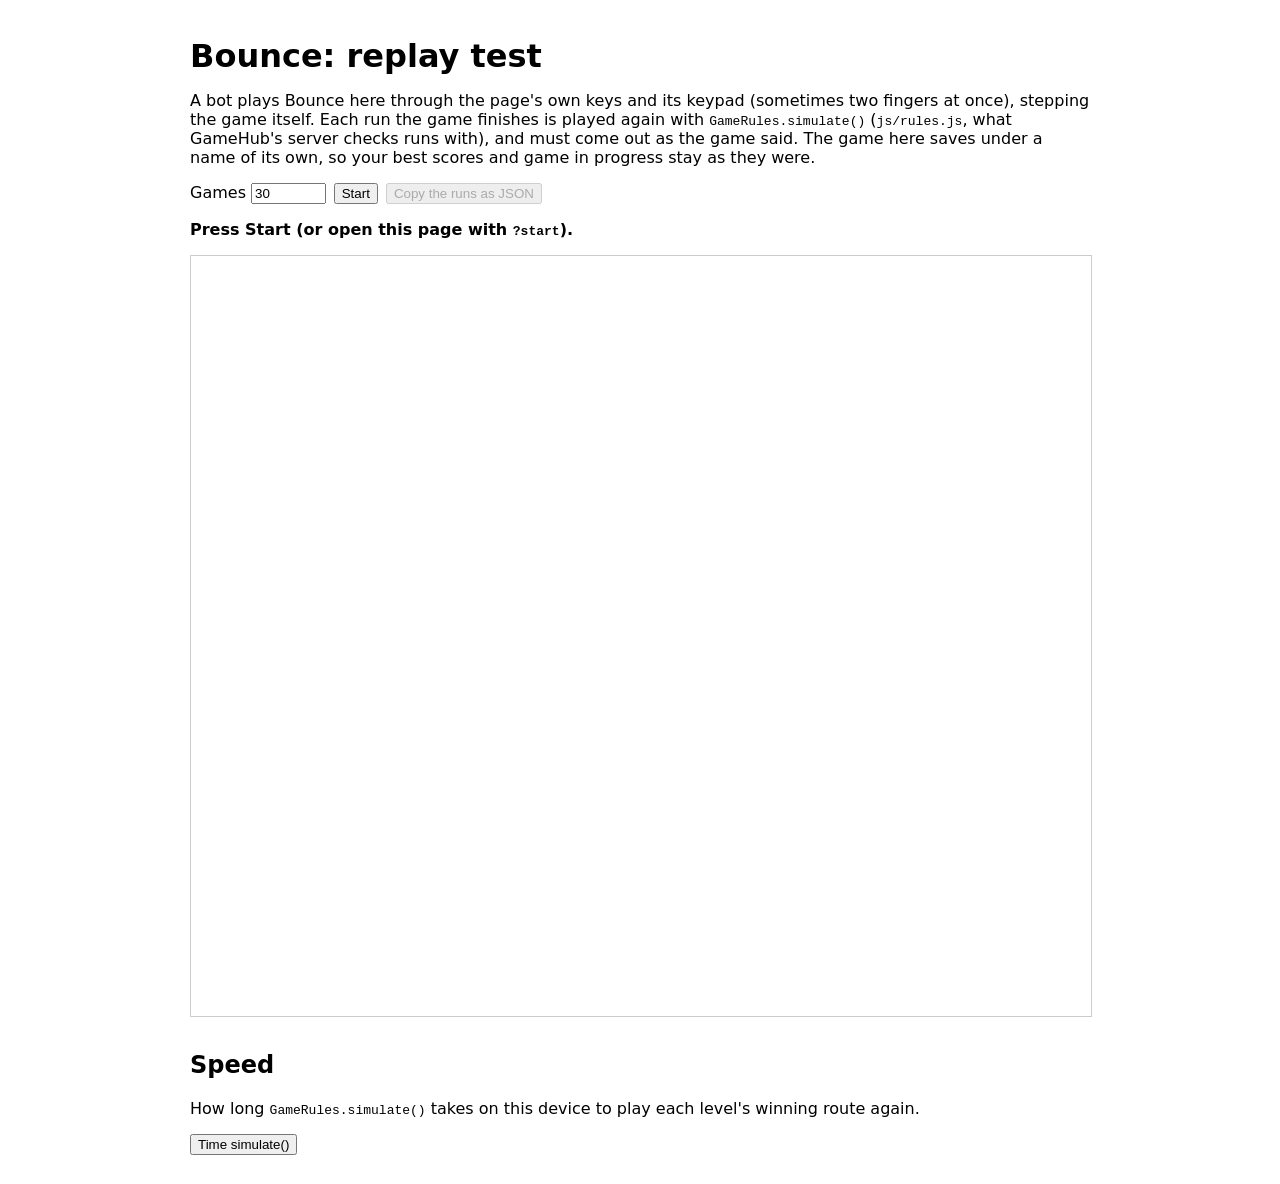
<file: test/index.html>
<!DOCTYPE html>
<html lang="en" data-game="bounce">
<head>
    <meta charset="UTF-8">
    <meta name="viewport" content="width=device-width, initial-scale=1.0">
    <title>Bounce: replay test</title>
    <meta name="description" content="A bot plays Bounce through the page's own keys and keypad, and every run is checked with js/rules.js.">
    <meta name="robots" content="noindex">
    <style>
        body { font-family: system-ui, -apple-system, sans-serif; margin: 0 auto; padding: 1rem; max-width: 900px; }
        h1 { margin-bottom: 0.25rem; }
        form { display: flex; flex-wrap: wrap; gap: 0.5rem; align-items: center; margin: 1rem 0; }
        input { width: 5em; }
        iframe { display: block; width: 100%; height: 760px; border: 1px solid #ccc; }
        #summary { font-weight: bold; }
        #log { font-size: 0.85em; max-height: 50vh; overflow-y: auto; }
        .failed { color: #b00020; font-weight: bold; }
    </style>
</head>
<body>
<main>
    <h1>Bounce: replay test</h1>
    <p>A bot plays Bounce here through the page's own keys and its keypad (sometimes two fingers at once), stepping the
        game itself. Each run the game finishes is played again with <code>GameRules.simulate()</code> (<code>js/rules.js</code>,
        what GameHub's server checks runs with), and must come out as the game said. The game here saves under a name of its
        own, so your best scores and game in progress stay as they were.</p>
    <form onsubmit="return false">
        <label>Games <input type="number" id="games" min="1" max="1000"></label>
        <button type="button" id="start">Start</button>
        <button type="button" id="copy" disabled>Copy the runs as JSON</button>
    </form>
    <p id="summary" role="status">Press Start (or open this page with <code>?start</code>).</p>
    <iframe id="game" title="Bounce, played by the bot"></iframe>
    <ol id="log"></ol>
    <h2>Speed</h2>
    <p>How long <code>GameRules.simulate()</code> takes on this device to play each level's winning route again.</p>
    <button type="button" id="time">Time simulate()</button>
    <pre id="times"></pre>
</main>
<!-- This game's bot, then the harness (the same file in every game) -->
<script src="bot.js"></script>
<script src="check.js"></script>
<!-- The speed test: the game's rules, played along the bot's routes -->
<script src="../js/rules.js"></script>
<script>
    document.getElementById('time').addEventListener('click', () => {
        document.getElementById('times').textContent = window.ReplayBot.timeSimulate(GameRules).join('\n');
    });
</script>
</body>
</html>
</file>
